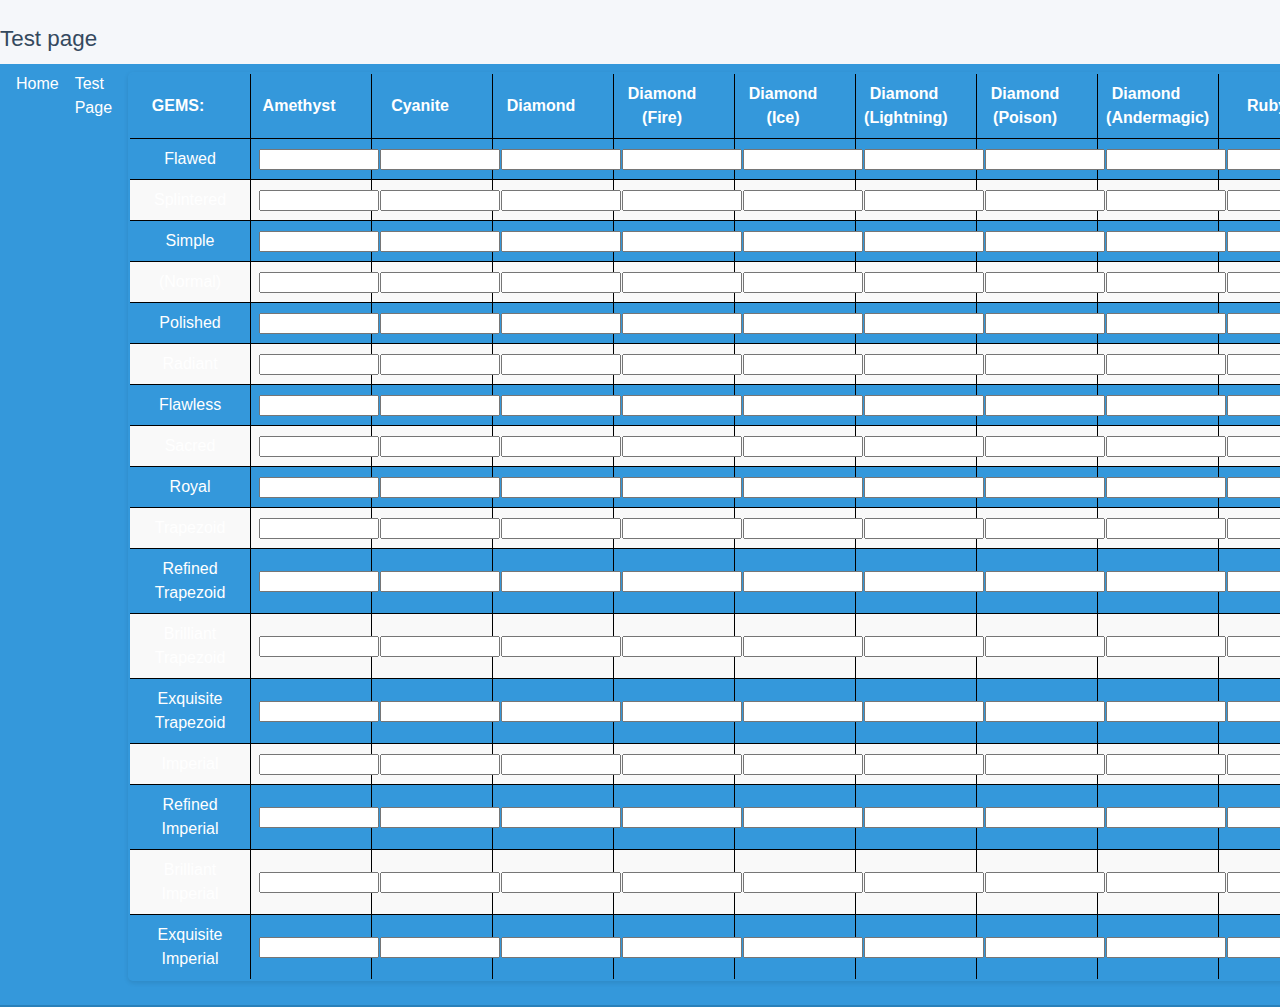
<file: test.html>
<!DOCTYPE html>
<html lang="en">

<head>
    <meta charset="UTF-8">
    <meta name="viewport" content="width=device-width, initial-scale=1.0">
    <title>Test Page</title>
    <link rel="stylesheet" href="style.css">
    <link rel="stylesheet" href="test.css">
    <script type="module" src="main.js"></script>
    <script type="module" src="testing.js"></script>
</head>

<body>
    <p class="p1">Test page</p>
    <div class="navbar">
        <a href="index.html" id="homepage">Home</a>
        <a href="test.html" id="page2">Test Page</a>
    <div class="TestGemsSection">
    <table class="myTable" id="tableId">
        <thead id="theadId1">
            <tr class="GemTypes">
                <th id="gemscell"><strong>GEMS:</strong></th>
                <th id="amethyst">Amethyst</th>
                <th id="cyanite">Cyanite</th>
                <th id="diamond">Diamond</th>
                <th id="diamondfire">Diamond (Fire)</th>
                <th id="diamondice">Diamond (Ice)</th>
                <th id="diamondlight">Diamond (Lightning)</th>
                <th id="diamondpoison">Diamond (Poison)</th>
                <th id="diamondander">Diamond (Andermagic)</th>
                <th id="ruby">Ruby</th>
                <th id="onyx">Onyx</th>
                <th id="emerald">Emerald</th>
                <th id="zircon">Zircon</th>
                <th id="rhodolite">Rhodolite</th>
            </tr>
        </thead>
        <tbody class="GemTiers">
            <tr id="flawed">
                <td>Flawed</td>
                <td><input type="number"></td>
                <td><input type="number"></td>
                <td><input type="number"></td>
                <td><input type="number"></td>
                <td><input type="number"></td>
                <td><input type="number"></td>
                <td><input type="number"></td>
                <td><input type="number"></td>
                <td><input type="number"></td>
                <td><input type="number"></td>
                <td><input type="number"></td>
                <td><input type="number"></td>
                <td><input type="number"></td>
            </tr>

            <tr id="splintered">
                <td>Splintered</td>
                <td><input type="number"></td>
                <td><input type="number"></td>
                <td><input type="number"></td>
                <td><input type="number"></td>
                <td><input type="number"></td>
                <td><input type="number"></td>
                <td><input type="number"></td>
                <td><input type="number"></td>
                <td><input type="number"></td>
                <td><input type="number"></td>
                <td><input type="number"></td>
                <td><input type="number"></td>
                <td><input type="number"></td>
            </tr>

            <tr id="simple">
                <td>Simple</td>
                <td><input type="number"></td>
                <td><input type="number"></td>
                <td><input type="number"></td>
                <td><input type="number"></td>
                <td><input type="number"></td>
                <td><input type="number"></td>
                <td><input type="number"></td>
                <td><input type="number"></td>
                <td><input type="number"></td>
                <td><input type="number"></td>
                <td><input type="number"></td>
                <td><input type="number"></td>
                <td><input type="number"></td>
            </tr>

            <tr id="normal">
                <td>(Normal)</td>
                <td><input type="number"></td>
                <td><input type="number"></td>
                <td><input type="number"></td>
                <td><input type="number"></td>
                <td><input type="number"></td>
                <td><input type="number"></td>
                <td><input type="number"></td>
                <td><input type="number"></td>
                <td><input type="number"></td>
                <td><input type="number"></td>
                <td><input type="number"></td>
                <td><input type="number"></td>
                <td><input type="number"></td>
            </tr>

            <tr id="polished">
                <td>Polished</td>
                <td><input type="number"></td>
                <td><input type="number"></td>
                <td><input type="number"></td>
                <td><input type="number"></td>
                <td><input type="number"></td>
                <td><input type="number"></td>
                <td><input type="number"></td>
                <td><input type="number"></td>
                <td><input type="number"></td>
                <td><input type="number"></td>
                <td><input type="number"></td>
                <td><input type="number"></td>
                <td><input type="number"></td>
            </tr>

            <tr id="radiant">
                <td>Radiant</td>
                <td><input type="number"></td>
                <td><input type="number"></td>
                <td><input type="number"></td>
                <td><input type="number"></td>
                <td><input type="number"></td>
                <td><input type="number"></td>
                <td><input type="number"></td>
                <td><input type="number"></td>
                <td><input type="number"></td>
                <td><input type="number"></td>
                <td><input type="number"></td>
                <td><input type="number"></td>
                <td><input type="number"></td>
            </tr>

            <tr id="flawless">
                <td>Flawless</td>
                <td><input type="number"></td>
                <td><input type="number"></td>
                <td><input type="number"></td>
                <td><input type="number"></td>
                <td><input type="number"></td>
                <td><input type="number"></td>
                <td><input type="number"></td>
                <td><input type="number"></td>
                <td><input type="number"></td>
                <td><input type="number"></td>
                <td><input type="number"></td>
                <td><input type="number"></td>
                <td><input type="number"></td>
            </tr>

            <tr id="sacred">
                <td>Sacred</td>
                <td><input type="number"></td>
                <td><input type="number"></td>
                <td><input type="number"></td>
                <td><input type="number"></td>
                <td><input type="number"></td>
                <td><input type="number"></td>
                <td><input type="number"></td>
                <td><input type="number"></td>
                <td><input type="number"></td>
                <td><input type="number"></td>
                <td><input type="number"></td>
                <td><input type="number"></td>
                <td><input type="number"></td>
            </tr>

            <tr id="royal">
                <td>Royal</td>
                <td><input type="number"></td>
                <td><input type="number"></td>
                <td><input type="number"></td>
                <td><input type="number"></td>
                <td><input type="number"></td>
                <td><input type="number"></td>
                <td><input type="number"></td>
                <td><input type="number"></td>
                <td><input type="number"></td>
                <td><input type="number"></td>
                <td><input type="number"></td>
                <td><input type="number"></td>
                <td><input type="number"></td>
            </tr>

            <tr id="trapezoid">
                <td>Trapezoid</td>
                <td><input type="number"></td>
                <td><input type="number"></td>
                <td><input type="number"></td>
                <td><input type="number"></td>
                <td><input type="number"></td>
                <td><input type="number"></td>
                <td><input type="number"></td>
                <td><input type="number"></td>
                <td><input type="number"></td>
                <td><input type="number"></td>
                <td><input type="number"></td>
                <td><input type="number"></td>
                <td><input type="number"></td>
            </tr>

            <tr id="refined-trapezoid">
                <td>Refined Trapezoid</td>
                <td><input type="number"></td>
                <td><input type="number"></td>
                <td><input type="number"></td>
                <td><input type="number"></td>
                <td><input type="number"></td>
                <td><input type="number"></td>
                <td><input type="number"></td>
                <td><input type="number"></td>
                <td><input type="number"></td>
                <td><input type="number"></td>
                <td><input type="number"></td>
                <td><input type="number"></td>
                <td><input type="number"></td>
            </tr>

            <tr id="brilliant-trapezoid">
                <td>Brilliant Trapezoid</td>
                <td><input type="number"></td>
                <td><input type="number"></td>
                <td><input type="number"></td>
                <td><input type="number"></td>
                <td><input type="number"></td>
                <td><input type="number"></td>
                <td><input type="number"></td>
                <td><input type="number"></td>
                <td><input type="number"></td>
                <td><input type="number"></td>
                <td><input type="number"></td>
                <td><input type="number"></td>
                <td><input type="number"></td>
            </tr>

            <tr id="exquisite-trapezoid">
                <td>Exquisite Trapezoid</td>
                <td><input type="number"></td>
                <td><input type="number"></td>
                <td><input type="number"></td>
                <td><input type="number"></td>
                <td><input type="number"></td>
                <td><input type="number"></td>
                <td><input type="number"></td>
                <td><input type="number"></td>
                <td><input type="number"></td>
                <td><input type="number"></td>
                <td><input type="number"></td>
                <td><input type="number"></td>
                <td><input type="number"></td>
            </tr>

            <tr id="imperial">
                <td>Imperial</td>
                <td><input type="number"></td>
                <td><input type="number"></td>
                <td><input type="number"></td>
                <td><input type="number"></td>
                <td><input type="number"></td>
                <td><input type="number"></td>
                <td><input type="number"></td>
                <td><input type="number"></td>
                <td><input type="number"></td>
                <td><input type="number"></td>
                <td><input type="number"></td>
                <td><input type="number"></td>
                <td><input type="number"></td>
            </tr>

            <tr id="refined-imperial">
                <td>Refined Imperial</td>
                <td><input type="number"></td>
                <td><input type="number"></td>
                <td><input type="number"></td>
                <td><input type="number"></td>
                <td><input type="number"></td>
                <td><input type="number"></td>
                <td><input type="number"></td>
                <td><input type="number"></td>
                <td><input type="number"></td>
                <td><input type="number"></td>
                <td><input type="number"></td>
                <td><input type="number"></td>
                <td><input type="number"></td>
            </tr>

            <tr id="brilliant-imperial">
                <td>Brilliant Imperial</td>
                <td><input type="number"></td>
                <td><input type="number"></td>
                <td><input type="number"></td>
                <td><input type="number"></td>
                <td><input type="number"></td>
                <td><input type="number"></td>
                <td><input type="number"></td>
                <td><input type="number"></td>
                <td><input type="number"></td>
                <td><input type="number"></td>
                <td><input type="number"></td>
                <td><input type="number"></td>
                <td><input type="number"></td>
            </tr>

            <tr id="exquisite-imperial">
                <td>Exquisite Imperial</td>
                <td><input type="number"></td>
                <td><input type="number"></td>
                <td><input type="number"></td>
                <td><input type="number"></td>
                <td><input type="number"></td>
                <td><input type="number"></td>
                <td><input type="number"></td>
                <td><input type="number"></td>
                <td><input type="number"></td>
                <td><input type="number"></td>
                <td><input type="number"></td>
                <td><input type="number"></td>
                <td><input type="number"></td>
            </tr>
        </tbody>
    </table> 
    </div>
    <div>
        <p class="p2" id="total_dust">Total dust calculated: </p>
        <p class="p2" id="total_cash">Total dust in cash: </p>
        <button onclick=null>Calculate</button>
    </div>
    
</body>

</html>
</file>
<file: style.css>
body {
    background-color: #f5f7fa;
    color: #333;
    font-family: 'Segoe UI', Tahoma, Geneva, Verdana, sans-serif;
    margin: 0;
    padding: 0;
    line-height: 1.5;
}


#CalcTitle {
    display: inline-block; /* required for transform animation */
    padding: 0.5rem 1rem;
    transition: transform 0.3s ease, box-shadow 0.3s ease, border-color 0.3s ease;
    border: 2px solid transparent;
    border-radius: 0.5rem;
}

#CalcTitle:hover {
    border-color: #16a085;
    transform: scale(1.05); /* Slightly enlarge */
    box-shadow: 0 8px 16px rgba(22, 160, 133, 0.3); /* subtle shadow effect */
    cursor: pointer; /* cursor hinting interaction */
    color: lightblue;
}

.navbar {
    background-color: #3498db;
    color: #fff;
    padding: 0.5rem 1rem;
    display: flex;
    gap: 1rem;
    border-bottom: 2px solid #2980b9;
}

.navbar a {
    color: #fff;
    text-decoration: none;
    font-weight: 500;
    transition: color 0.2s ease-in-out, transform 0.2s ease-in-out;
}

.navbar a:hover {
    color: #ecf0f1;
    transform: translateY(-2px);
}

.p1 {
    font-size: 1.4rem;
    color: #34495e;
    margin-bottom: 0.5rem;
}

.p2 {
    font-size: 1.1rem;
    color: #7f8c8d;
}

.main_page_title {
    text-align: center;
    background-color: #2c3e50;
    color: #ecf0f1;
    padding: 1rem;
    font-size: 1.5rem;
    font-weight: 600;
    margin-bottom: 1rem;
    box-shadow: 0 4px 8px rgba(0,0,0,0.2);
}

button {
    padding: 0.5rem 1rem;
    background-color: #1abc9c;
    color: white;
    border: none;
    border-radius: 0.3rem;
    cursor: pointer;
    font-weight: 500;
    transition: background-color 0.2s, transform 0.1s;
}

button:hover {
    background-color: #16a085;
    transform: translateY(-2px);
}

button:active {
    transform: translateY(0);
}

.TestGemsSection{
    display: flex;
}

table {
    width: 100%;
    border-collapse: collapse;
    margin-bottom: 1rem;
    box-shadow: 0 2px 5px rgba(0,0,0,0.1);
    border-radius: 0.3rem;
    overflow: hidden;
}

table th, table td {
    padding: 0.5rem;
    border-bottom: 1px solid #ddd;
    text-align: center;
}

table th {
    background-color: #3498db;
    color: white;
    font-weight: 600;
}

table tr:nth-child(even) {
    background-color: #f9f9f9;
}

table tr:hover {
    background-color: #ecf0f1;
}

input{
    max-width: 4rem;
    max-height: 50%;
}

th, td{
    text-align: center;
    padding-top: 0.5rem;
    padding-bottom: 0.5rem;
}

#gemscell{
    border: 1px solid black;
}

.section1 {
    display: flex;
    justify-content: center; /* centers horizontally */
    align-items: flex-start; /* align vertically to top or adjust as needed */
    gap: 1rem; /* adds consistent spacing between divs */
    margin-bottom: 1.5rem;
}

.section1 div {
    padding: 1rem;
    border-radius: 0.5rem;
    background-color: #ffffff;
    box-shadow: 0 3px 6px rgba(0,0,0,0.1);
    text-align: center; /* centers text within each div */
    flex: 0 1 auto; /* prevents divs from stretching too much */
}

.section1 button{
    width: 5rem;
}

.section1 div{
    padding-right: 3rem;
    text-align: center;
    border: 0.1rem solid black;
    padding-right: 2rem;
}

.JewelsTable {
    background-color: #fff;
    border-radius: 0.5rem;
    padding: 1rem;
    box-shadow: 0 3px 6px rgba(0,0,0,0.1);
    margin-bottom: 1rem;
}

/* Jewels Table header colors */
.jewel-normal {
    background-color: white;
    color: #333;
}

.jewel-green {
    background-color: #2ecc71;
    color: white;
}

.jewel-blue {
    background-color: #3498db;
    color: white;
}

.jewel-pink {
    background-color: pink;
    color: #333;
}

.jewel-legendary {
    background-color: gold;
    color: #333;
}


.GemsShinyDustCalcSection{
    padding: 1rem;
    border-radius: 0.8rem;
    background-color: #ffffff;
    box-shadow: 0 3px 6px rgba(0,0,0,0.1);
    text-align: left; /* centers text within each div */
    flex: 0 1 auto; /* prevents divs from stretching too much */
    border: 1px solid black;
}

.table-center {
    width: 100%;
    display: flex;
    justify-content: center;
    align-items: flex-start;
    margin-bottom: 1.5rem;
}

.responsive_table {
    /* Remove width: 100%! */
    overflow-x: auto;
    -webkit-overflow-scrolling: touch;
    display: block; /* Or inline-block, either is fine */
    max-width: 100vw; /* So it never overflows the viewport horizontally */
}

.GemsTable {
    min-width: 800px;
    width: max-content;
    margin-left: auto;
    margin-right: auto;
    border: 1px solid #333;
}









@media (max-width: 768px) {
    .section1 {
        flex-direction: column;
        gap: 1rem;
    }

    .navbar {
        flex-direction: column;
        text-align: center;
    }
}
</file>
<file: test.css>
.TestGemsSection{
    display: flex;
}

.myTable {
    table-layout: fixed;
    width: 100%;
    border: 2px solid black;
}

.myTable th, .myTable td {
    width: 5rem;
    border: 1px solid black;
}

.GemTypes th{
    padding-right: 2rem;
    border: 1px solid black;
}

input{
    max-width: 7rem;
    max-height: 50%;
}

td{
    text-align: center;
}

#gemscell{
    border: 1px solid black;
}
</file>
